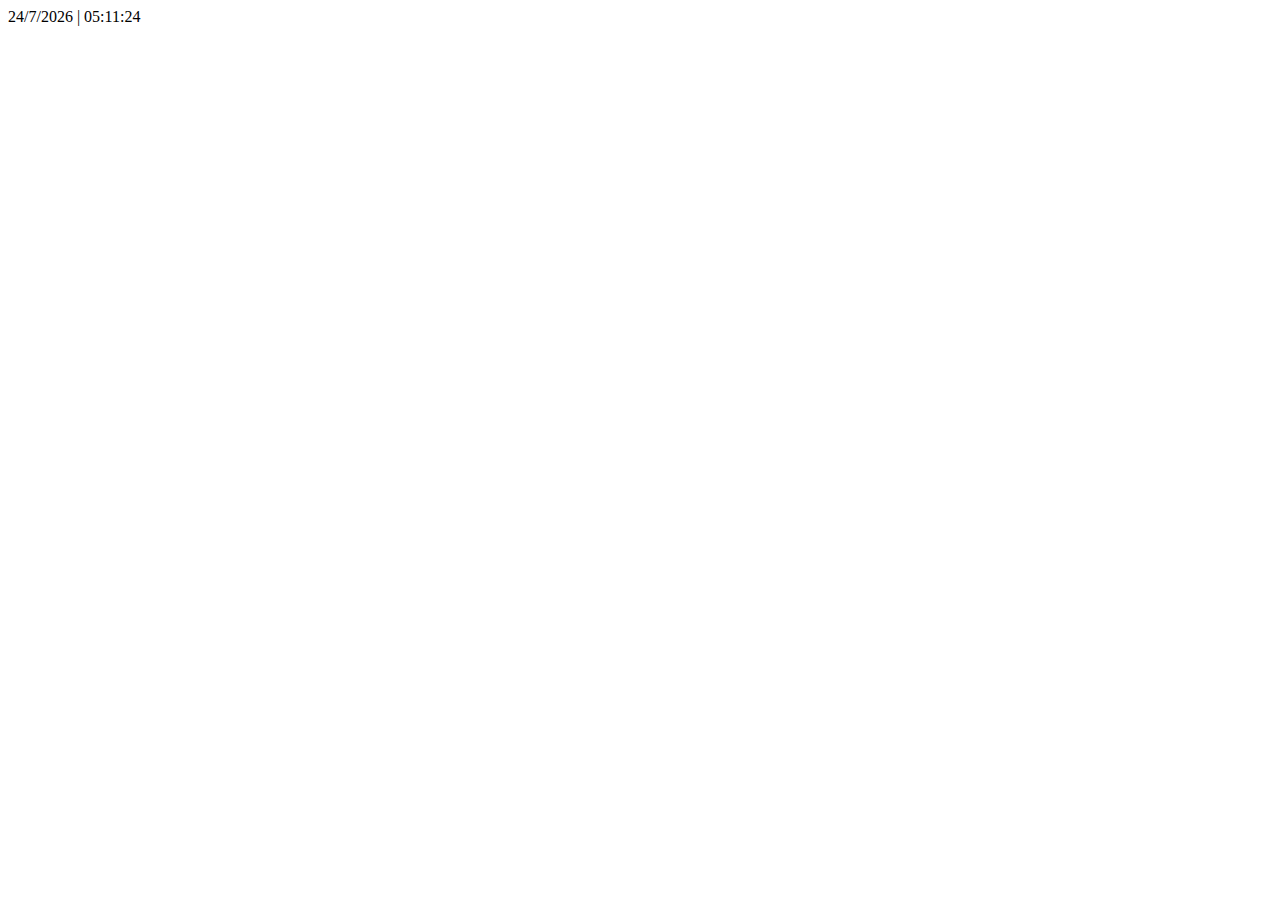
<file: index.html>
<!DOCTYPE html>
<html lang="pl"/>
<head>
    <meta charset="utf-8"/>
    <title>Odliczanie Czasu</title>

    <script type="text/javascript" src="timer.js">


    </script>



</head>
<body onload="odliczanie();">
    <div id="zegar"></div>
    

    </script>


</body>
</html>
</file>
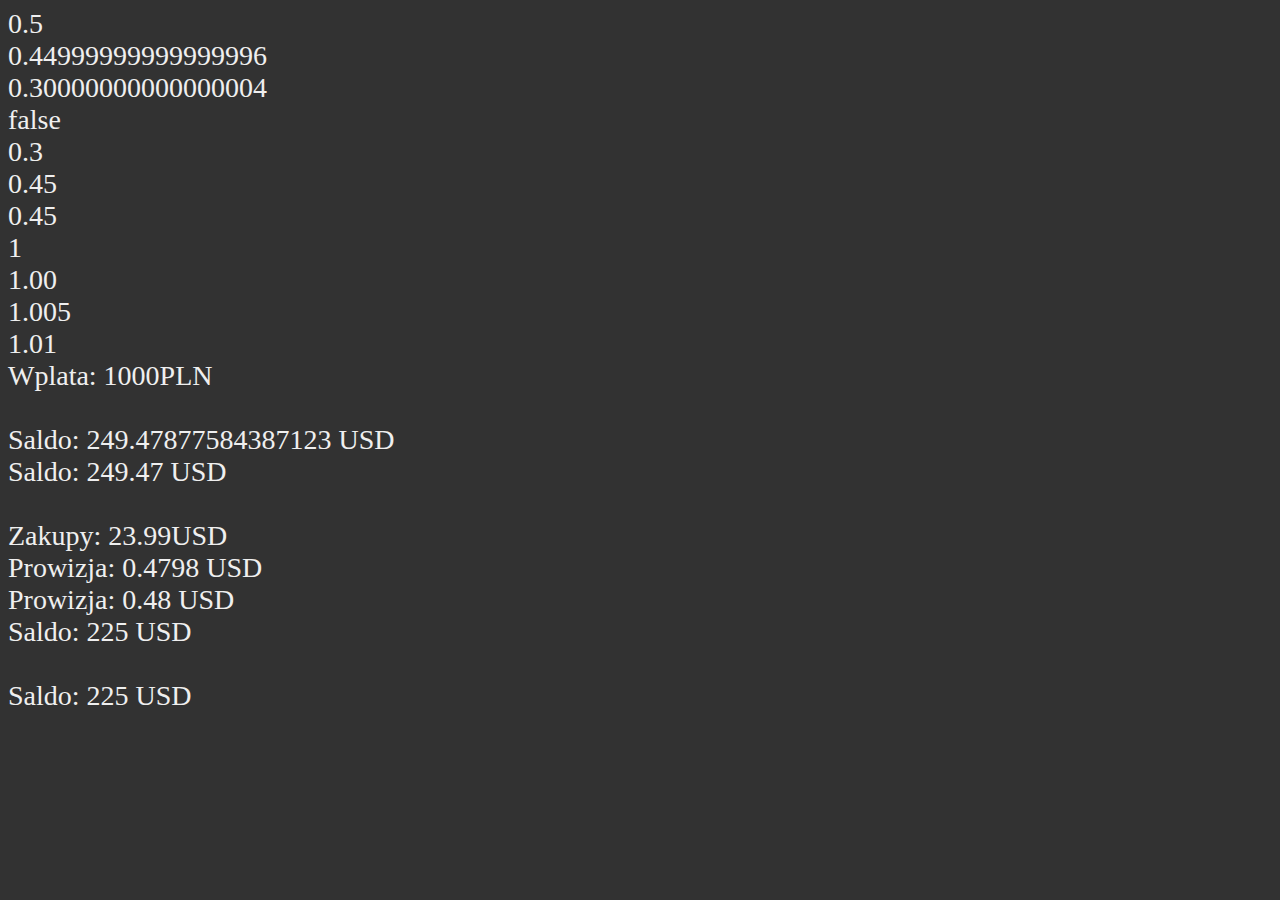
<file: Odcinek_4/01.html>
<!DOCTYPE html>
<html lang="pl">
<head>
    <meta charset="utf-8"/>
    <title>Matematyka w JS</title>
    <link rel="stylesheet" href="style.css" type="text/css"/>
</head>
<body>
    <script>

        document.write(0.1*5); document.write("<br />");
        document.write(0.15*3); document.write("<br />");
        document.write(0.1 + 0.2); document.write("<br />");

        if(0.1 + 0.2 == 0.3) document.write("true<br />");
        else document.write("false<br />");
        var x;
        x = Math.round((0.1 + 0.2)*10 ) / 10;
        document.write(x + "<br />");
        x = Math.round((0.15 * 3) * 100) / 100;
        document.write(x + "<br />");

        x = 0.15 * 3;
        x = x.toFixed(2); document.write(x +"<br />");

        x = 1.005;
        x = Math.round(x * 100) / 100;
        document.write(x + "<br />");
        x = 1.005;
        x = x.toFixed(2);
        document.write(x + "<br />");
        x = 1.005;
        x = x.toFixed(3);
        document.write(x + "<br />");

        Number.prototype.round = function(miejsc)
        {

            return +(Math.round(this+ "e+" + miejsc) + "e-" + miejsc);
        }
        x = 1.005;
        x = x.round(2);
        document.write(x + "<br />");


        var pln = 1000;
        document.write("Wplata: "+pln + "PLN <br /> <br />");
        //Przewalutowanie
        var usd = pln / 4.00835701;
        document.write("Saldo: " + usd+" USD <br />");

        usd = Math.floor(usd * 100) / 100;
        document.write("Saldo: " + usd+ " USD <br /><br />");

        //Zakupy
        var zakupy = 23.99;
        document.write("Zakupy: " +zakupy+ "USD <br />");
        var prowizja = 0.02 * zakupy;
        document.write("Prowizja: " + prowizja+ " USD <br />");
        prowizja = Math.ceil(prowizja * 100) / 100;
        document.write("Prowizja: " + prowizja+ " USD <br />");

        //Po zakupach
        usd = usd - zakupy - prowizja;
        document.write("Saldo: " + usd+ " USD <br /><br />");
        

        usd = 225.99;
        usd = Math.trunc(usd);
        document.write("Saldo: " + usd+ " USD <br /><br />");





    </script>
</body>
</html>
</file>
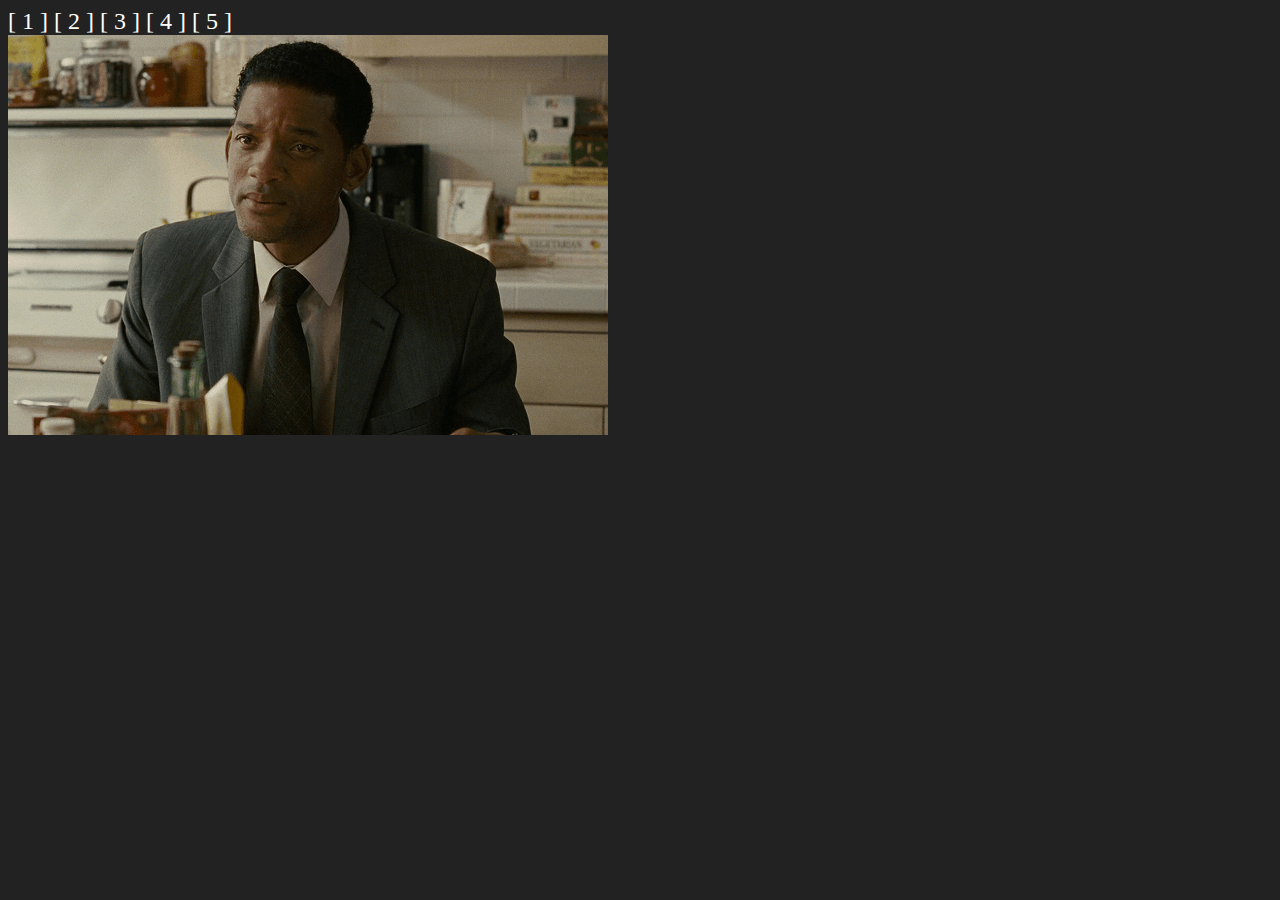
<file: Zad_1/slider.html>
<!DOCTYPE html>
<html lang="pl">
<html>

    <head>
        <meta charset="utf-8"/>
        <style>
            body
            {
                background-color: #222222;
                font-size: 24px;
                color: white;


            }


        </style>
        <script src="http://code.jquery.com/jquery-3.7.1.min.js"></script>




        <script type="text/javascript">

            var numer = Math.floor(Math.random()*5 ) + 1;

            var timer1 = 0;
            var timer2 = 0;
            function ustawslajd(nrslajdu)
            {
                clearTimeout(timer1);
                clearTimeout(timer2);
                numer = nrslajdu -1;
                schowaj();
                setTimeout("zmienslajd()",500);





            }

            function schowaj()
            {
                $("#slider").fadeOut(500);



            }




            function zmienslajd()
            {

                numer++; if (numer > 5) numer = 1;

                var plik  = "<img src=\"slajdy/slajd" + numer + ".png\"/>";

                document.getElementById("slider").innerHTML = plik;
                $("#slider").fadeIn(500);

                timer1=setTimeout("zmienslajd()",5000);
                timer2=setTimeout("schowaj()",4500);



            }

           


       </script>





    </head>

    <body onload="zmienslajd()">
        <span onclick="ustawslajd(1)" style="cursor: pointer;">[ 1 ]</span> 
        <span onclick="ustawslajd(2)" style="cursor: pointer;">[ 2 ]</span> 
        <span onclick="ustawslajd(3)" style="cursor: pointer;">[ 3 ]</span> 
        <span onclick="ustawslajd(4)" style="cursor: pointer;">[ 4 ]</span> 
        <span onclick="ustawslajd(5)" style="cursor: pointer;">[ 5 ]</span> 

        <div id="slider"></div>


        



    </body>
</html>
</file>
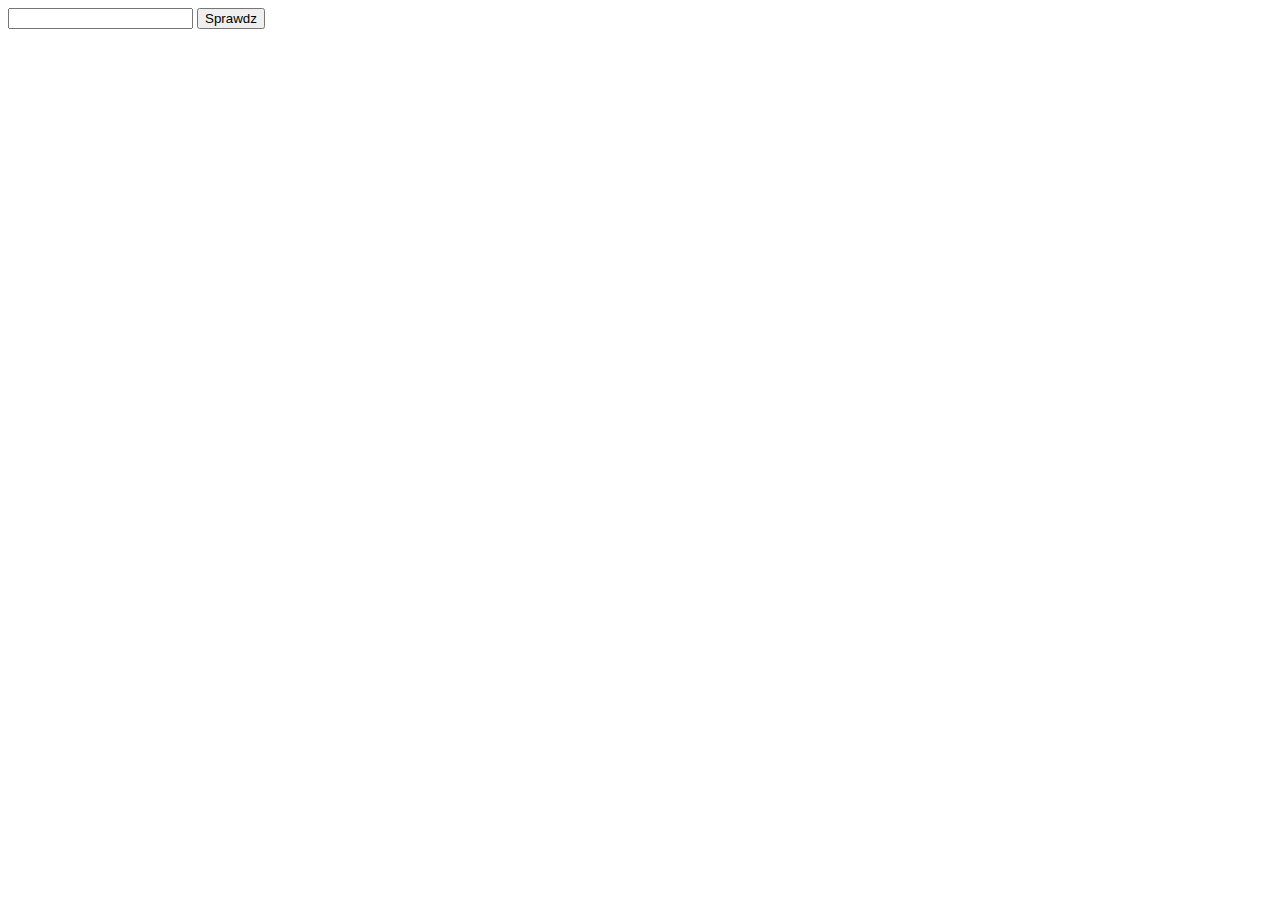
<file: Zad_1/zad_1.html>
<!DOCTYPE html>
<html lang="pl">

<head>
    <meta charset="utf-8"/>
    <script type="text/javascript">
        function sprawdz()
        {
            var liczba = document.getElementById("pole").value;

            if (liczba > 0) document.getElementById("wynik").innerHTML="dodatnia";
            else if (liczba < 0 ) document.getElementById("wynik").innerHTML="ujemna";
            else if (liczba == 0) document.getElementById("wynik").innerHTML="zero";
            else document.getElementById("wynik").innerHTML="To nie jest liczba!";
            



        }



    </script>

</head>
<body>

    <input type="text" id="pole"/>
    <input type="submit" value="Sprawdz"/ onclick="sprawdz()">

    <div id="wynik"></div>

</body>

</html>
</file>
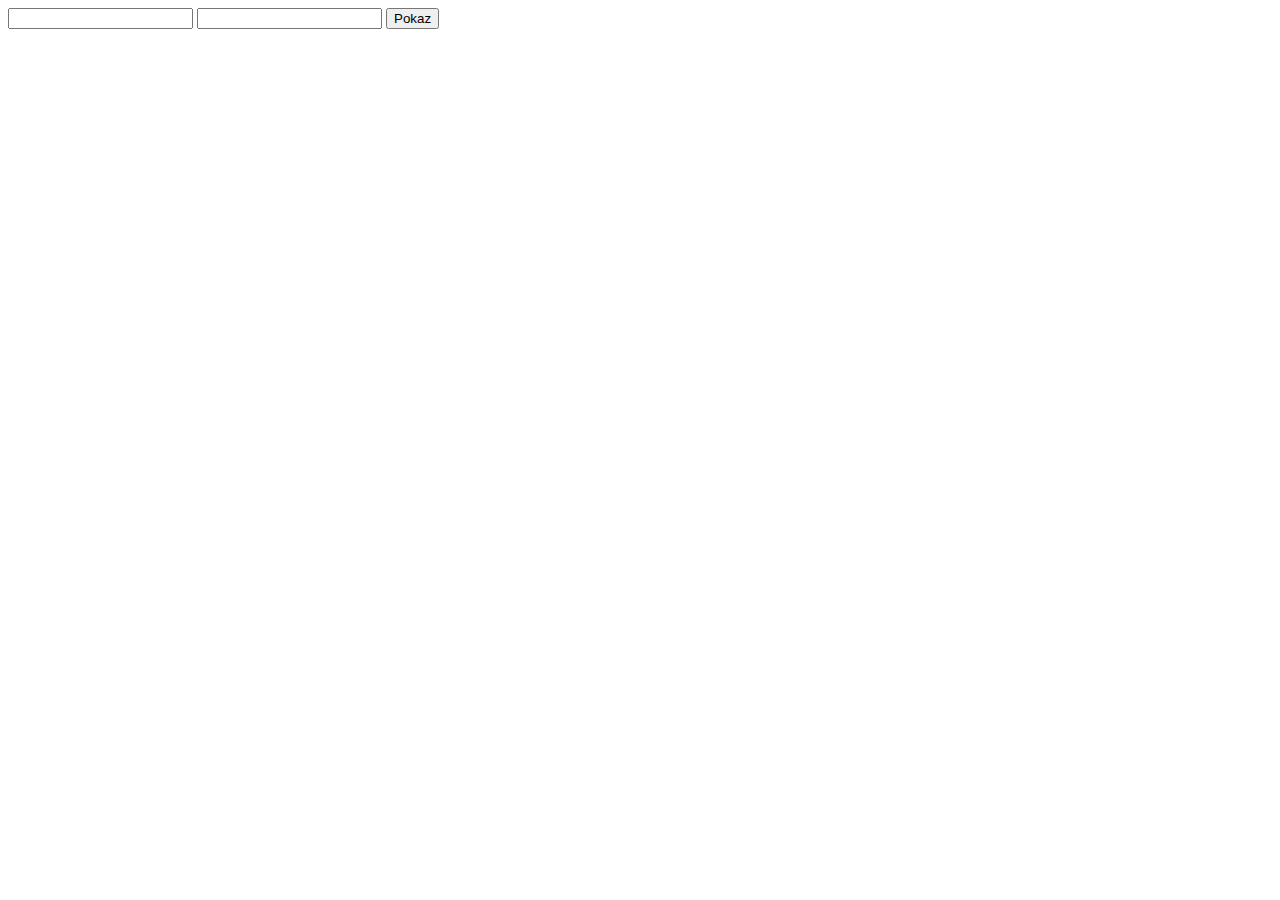
<file: Zad_1/zadanie_2.html>
<!DOCTYPE html>
<html lang="pl">

    <head>
        <meta charset="utf-8"/>
        <script type="text/javascript">

            function wypisz()
            {

                var liczba1 = document.getElementById("pole1").value;
                var liczba2 = document.getElementById("pole2").value;
                var napis = "";

                for (i = liczba1; i <= liczba2; i++)
                {

                    napis = napis + i + "";
                    



                }
                document.getElementById("wynik").innerHTML = napis;



            }









       </script>





    </head>

    <body>
        <input type="text" id="pole1"/>
        <input type="text" id="pole2"/>
        <input type="submit" value="Pokaz" onclick="wypisz()"/>

        <div id="wynik"></div>



    </body>
</html>
</file>
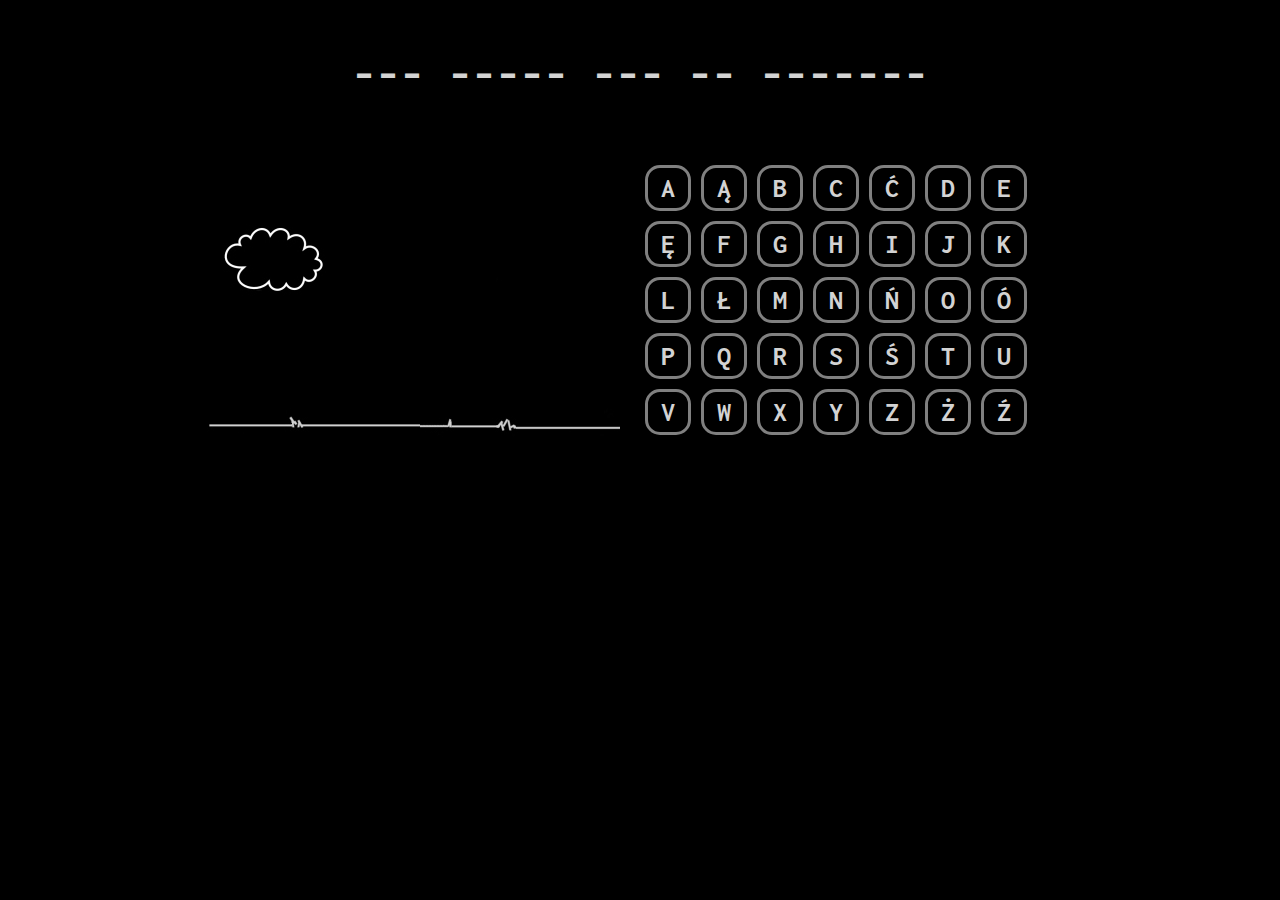
<file: Zad_1/Szubienica_zadanie/szubienica.html>
<!DOCTYPE html>
<html lang="pl">
<head>
    <meta charset="utf-8"/>
    <title>Szubienica</title>
    <link href="https://fonts.googleapis.com/css2?family=Inconsolata:wght@200..900&display=swap" rel="stylesheet" type="text/css">

    <link rel="stylesheet" href="style.css" type="text/css"/>
    <script src="szubienica.js"></script>


</head>
<body>
    <div id="pojemnik">
        <div id="plansza"></div>
        <div id="szubienica">
            <img src="img/s0.jpg" alt=""/>
        </div>
        <div id="alfabet"></div>
        <div style="clear:both"></div>


        </div>


        

    </div>




</body>



</html>
</file>
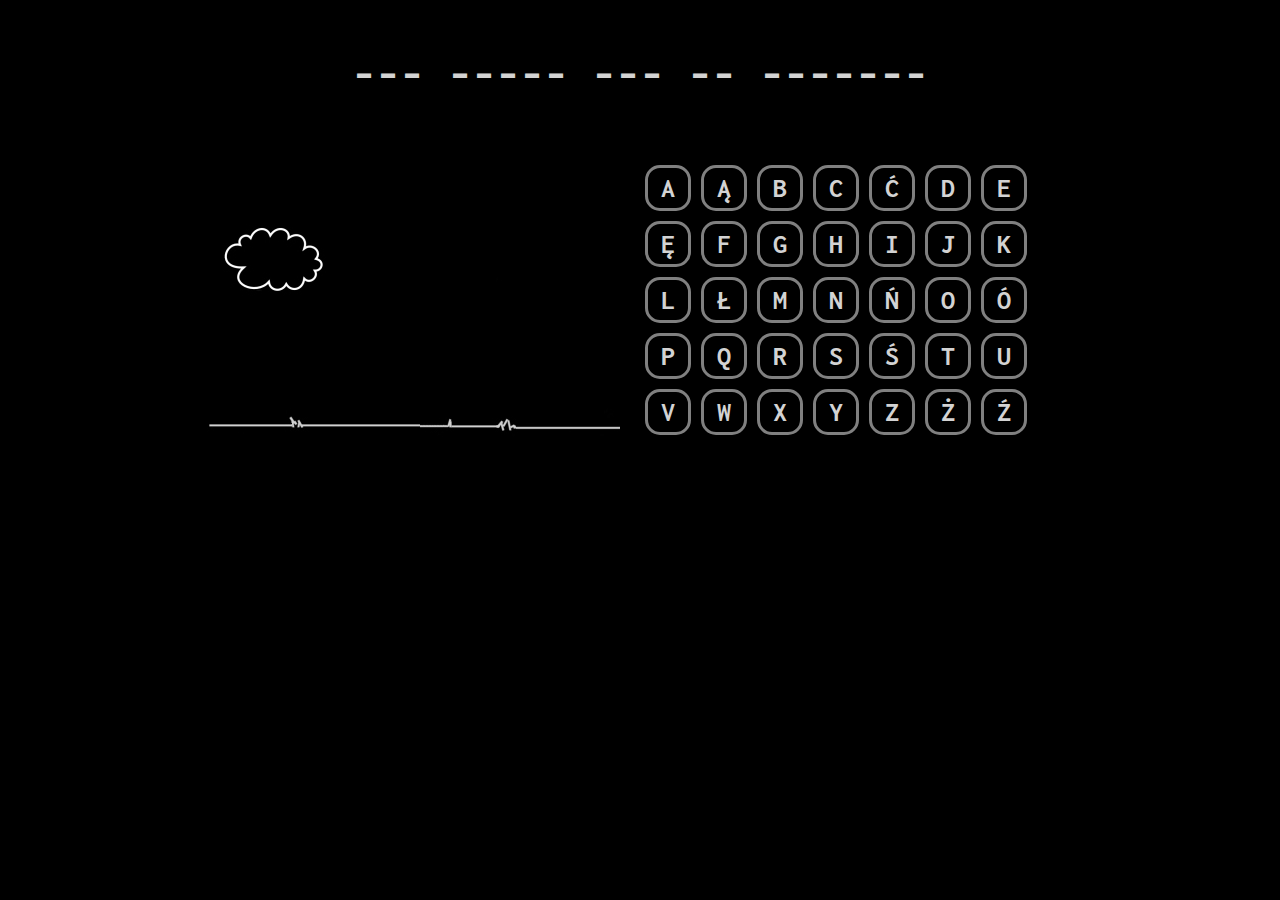
<file: Zad_1/Szubienica_zadanie/kurs_js3/kurs_js3/szubienica - gotowy skrypt/szubienica.html>
<!DOCTYPE HTML>
<html lang="pl">
<head>
	<meta charset="utf-8" />
	<title>Szubienica</title>

	<link href='https://fonts.googleapis.com/css?family=Inconsolata:400,700&subset=latin,latin-ext' rel='stylesheet' type='text/css'>
	<link rel="stylesheet" href="style.css" type="text/css" />
	<script src="szubienica.js"></script>

</head>
<body>

	<div id="pojemnik">
		<div id="plansza"></div>
		<div id="szubienica">
			<img src="img/s0.jpg" alt="" />
		</div>
		<div id="alfabet"></div>
		<div style="clear:both;"></div>
	</div>

</body>
</html>
</file>
<file: Odcinek_4/style.css>
body
{

    background-color: #323232;
    color: #efefef;
    font-size: 28px;
}
</file>
<file: Zad_1/Szubienica_zadanie/style.css>
body
{
    background-color: #000000;
    color: lightgrey;
    font-size: 28px;
    font-family: 'Inconsolata';
    font-weight: 700;
}

#pojemnik
{
    width: 900px;
    margin-left: auto;
    margin-right: auto;
}

#plansza
{
    width: 900px;
    margin-top: 50px;
    margin-bottom: 50px;
    text-align: center;
    font-size: 48px;
    min-height: 60px;
    
}
#szubienica
{
float: left;
width: 450px;
text-align: center;
min-height: 280px;
}

#alfabet
{
float: left;
width: 450px;
text-align: center;
min-height: 280px;

}

.litera
{

width: 30px;
height: 30px;
text-align: center;
padding: 5px;
margin: 5px;
border: 3px solid gray;
float: left;
cursor: pointer;
border-radius: 15px;


}

.litera:hover
{
    background-color: #222222;
    color: white;
    border: 3px solid white;

}

.reset
{
    color:green;
    cursor: pointer;
    font-size: 48px;



}
reset:hover
{
color: white;

}
</file>
<file: Zad_1/Szubienica_zadanie/kurs_js3/kurs_js3/szubienica - gotowy skrypt/style.css>
body
{
	background-color: #000000;
	color: lightgray;
	font-size: 28px;
	font-family: 'Inconsolata';
	font-weight: 700;
}

#pojemnik
{
	width:900px;
	margin-left:auto;
	margin-right:auto;
}

#plansza
{
	width: 900px;
	margin-top: 50px;
	margin-bottom: 50px;
	text-align: center;
	font-size: 48px;
	min-height: 60px;
}

#szubienica
{
	float: left; 
	width: 450px;
	text-align: center;
	min-height: 280px;
}

#alfabet
{
	float: left; 
	width: 450px;
	text-align: center;
	min-height: 280px;
}

.litera
{
	width: 30px;
	height: 30px;
	text-align:center;
	padding: 5px;
	margin: 5px;
	border: 3px solid gray;
	float: left;
	cursor: pointer;
	border-radius: 15px;
}

.litera:hover
{
	background-color: #222222;
	color: white;
	border: 3px solid white;
}

.reset
{
	color:green;
	cursor: pointer;
	font-size: 48px;
}

.reset:hover
{
	color:white;
}
</file>
